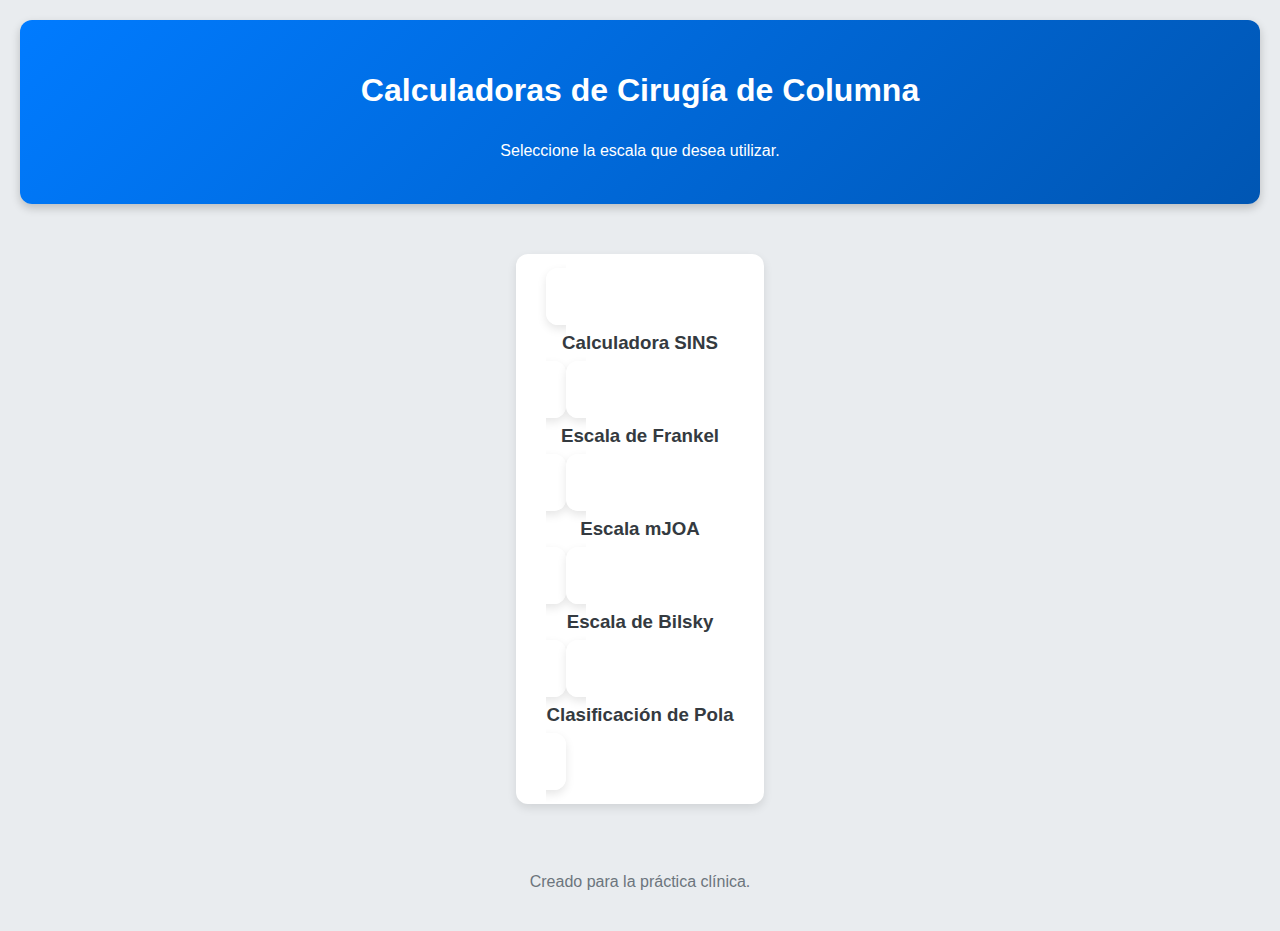
<file: index.html>
<!DOCTYPE html>
<html lang="es">
<head>
    <meta charset="UTF-8">
    <meta name="viewport" content="width=device-width, initial-scale=1.0">
    <title>Calculadoras de Cirugía de Columna</title>
    <link rel="stylesheet" href="style.css">
</head>
<body class="home-page">

    <header>
        <h1>Calculadoras de Cirugía de Columna</h1>
        <p>Seleccione la escala que desea utilizar.</p>
    </header>

    <main>
        <section id="menu-principal">
            <a href="calculadoras.html?show=sins" class="menu-item">
                <h3>Calculadora SINS</h3>
            </a>
            <a href="calculadoras.html?show=frankel" class="menu-item">
                <h3>Escala de Frankel</h3>
            </a>
            <a href="calculadoras.html?show=joa" class="menu-item">
                <h3>Escala mJOA</h3>
            </a>
            <a href="calculadoras.html?show=bilsky" class="menu-item">
                <h3>Escala de Bilsky</h3>
            </a>
            <a href="calculadoras.html?show=pola" class="menu-item">
                <h3>Clasificación de Pola</h3>
            </a>
        </section>
    </main>

    <footer class="home-footer">
        <p>Creado para la práctica clínica.</p>
    </footer>

</body>
</html>
</file>
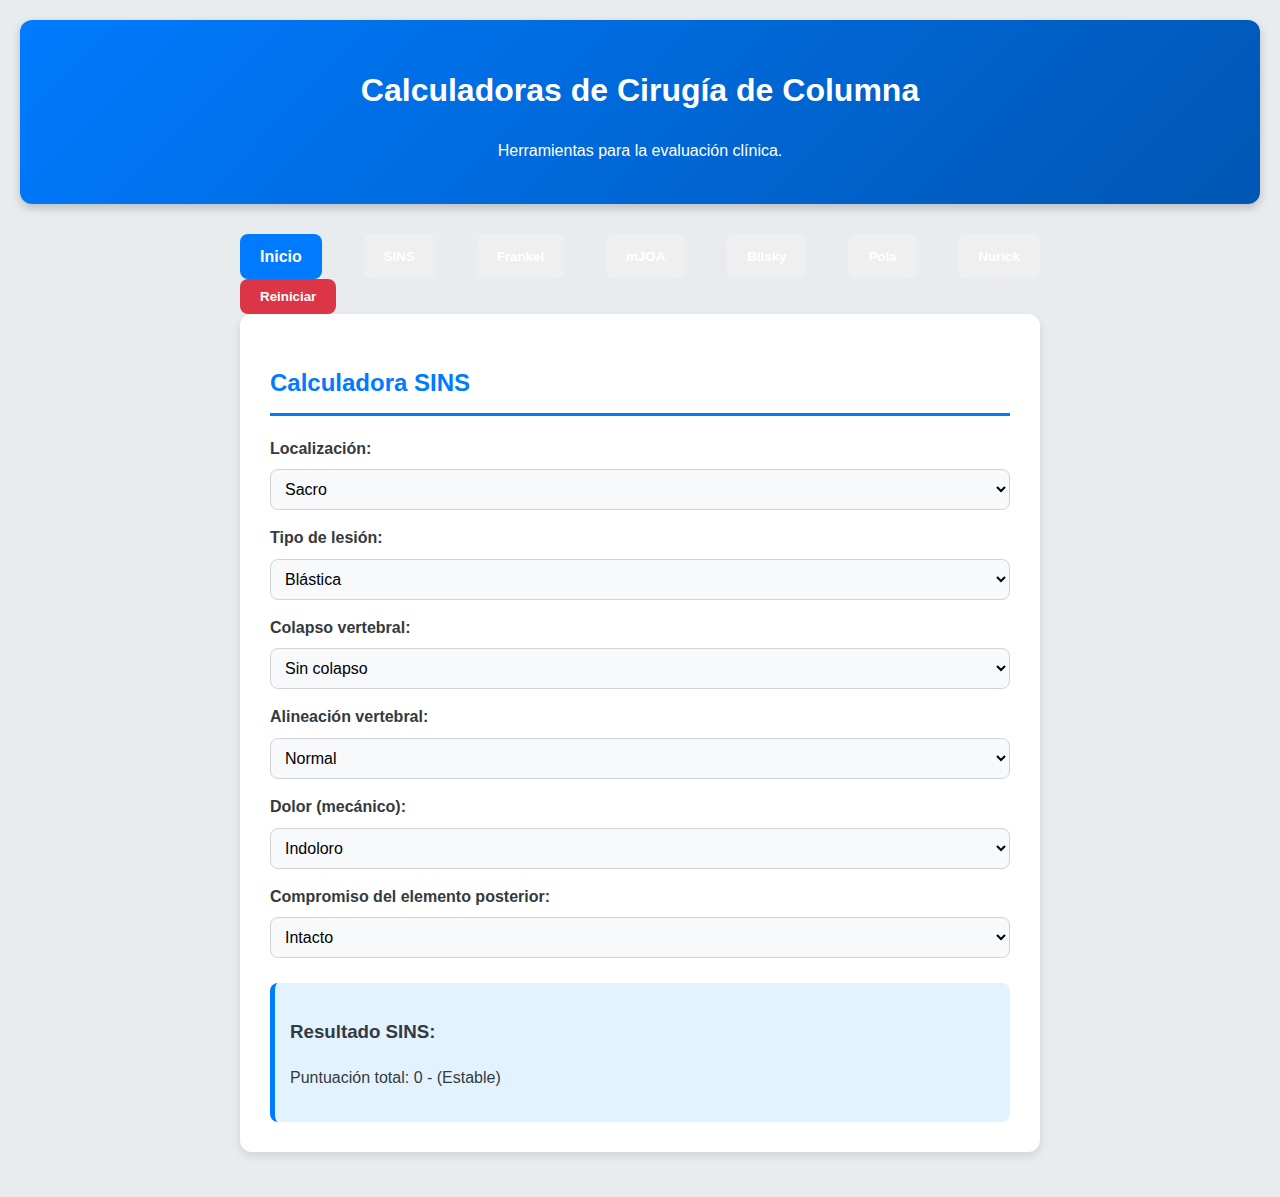
<file: calculadoras.html>
<!DOCTYPE html>
<html lang="es">
<head>
    <meta charset="UTF-8">
    <meta name="viewport" content="width=device-width, initial-scale=1.0">
    <title>Calculadoras de Cirugía de Columna</title>
    <link rel="stylesheet" href="style.css">
</head>
<body>

    <header>
        <h1>Calculadoras de Cirugía de Columna</h1>
        <p>Herramientas para la evaluación clínica.</p>
    </header>

    <main>
        <div class="nav-buttons">
            <a href="index.html" class="nav-button home">Inicio</a>
            <button class="nav-button" data-target="sins-calculator">SINS</button>
            <button class="nav-button" data-target="frankel-scale">Frankel</button>
            <button class="nav-button" data-target="joa-scale">mJOA</button>
            <button class="nav-button" data-target="bilsky-scale">Bilsky</button>
            <button class="nav-button" data-target="pola-classification">Pola</button>
            <button class="nav-button" data-target="nurick-scale">Nurick</button>
        </div>

        <button class="nav-button reset" onclick="reiniciarCalculadoras()">Reiniciar</button>

        <div id="calculadoras-container">
            <section id="sins-calculator" class="hidden">
                <h2>Calculadora SINS</h2>
                <div class="input-group">
                    <label for="localizacion">Localización:</label>
                    <select id="localizacion" onchange="calcularSINS()">
                        <option value="0">Sacro</option>
                        <option value="1">Límite craneal (C1-C2) / C3-C7</option>
                        <option value="2">Unión toracolumbar (T10-L2) / T1-T9 / L3-L5</option>
                    </select>
                </div>
                <div class="input-group">
                    <label for="tipo-lesion">Tipo de lesión:</label>
                    <select id="tipo-lesion" onchange="calcularSINS()">
                        <option value="0">Blástica</option>
                        <option value="1">Mixta</option>
                        <option value="2">Lítica</option>
                    </select>
                </div>
                <div class="input-group">
                    <label for="colapso-vertebral">Colapso vertebral:</label>
                    <select id="colapso-vertebral" onchange="calcularSINS()">
                        <option value="0">Sin colapso</option>
                        <option value="1">Colapso <50% de compresión</option>
                        <option value="2">Colapso >50% de compresión</option>
                    </select>
                </div>
                <div class="input-group">
                    <label for="alineacion-vertebral">Alineación vertebral:</label>
                    <select id="alineacion-vertebral" onchange="calcularSINS()">
                        <option value="0">Normal</option>
                        <option value="2">Cifosis <10°</option>
                        <option value="4">Cifosis >10° o Subluxación/Luxación</option>
                    </select>
                </div>
                <div class="input-group">
                    <label for="dolor">Dolor (mecánico):</label>
                    <select id="dolor" onchange="calcularSINS()">
                        <option value="0">Indoloro</option>
                        <option value="1">No mecánico</option>
                        <option value="3">Mecánico</option>
                    </select>
                </div>
                <div class="input-group">
                    <label for="elemento-posterior">Compromiso del elemento posterior:</label>
                    <select id="elemento-posterior" onchange="calcularSINS()">
                        <option value="0">Intacto</option>
                        <option value="1">Posiblemente comprometido</option>
                        <option value="3">Comprometido</option>
                    </select>
                </div>
                <div class="result-box">
                    <h3>Resultado SINS:</h3>
                    <p id="resultadoSINS">Puntuación total: 0 - (Estable)</p>
                </div>
            </section>

            <section id="frankel-scale" class="hidden">
                <h2>Escala de Frankel</h2>
                <div class="input-group">
                    <label for="grado-frankel">Seleccione el grado:</label>
                    <select id="grado-frankel" onchange="mostrarFrankel()">
                        <option value="A">A: Ausencia completa de función motora y sensitiva.</option>
                        <option value="B">B: Función sensitiva presente, pero sin función motora útil.</option>
                        <option value="C">C: Función motora útil, pero no funcional.</option>
                        <option value="D">D: Función motora útil y funcional.</option>
                        <option value="E">E: Función motora y sensitiva normales.</option>
                    </select>
                </div>
                <div class="result-box">
                    <h3>Interpretación Frankel:</h3>
                    <p id="resultadoFrankel">Seleccione un grado para ver la interpretación.</p>
                </div>
            </section>

            <section id="joa-scale" class="hidden">
                <h2>Escala JOA modificada (mJOA)</h2>
                <div class="input-group">
                    <label for="joa-motora-brazos">Función motora (brazos):</label>
                    <select id="joa-motora-brazos" onchange="calcularJOA()">
                        <option value="4">4: Capaz de comer con tenedor y cuchillo, abrochar botones y usar palillos.</option>
                        <option value="3">3: Capaz de comer, pero no de abrochar botones.</option>
                        <option value="2">2: Capaz de comer solo con cuchara, sin abrochar botones.</option>
                        <option value="1">1: Incapaz de usar la mano para comer.</option>
                        <option value="0">0: Ninguna función.</option>
                    </select>
                </div>
                <div class="input-group">
                    <label for="joa-motora-piernas">Función motora (piernas):</label>
                    <select id="joa-motora-piernas" onchange="calcularJOA()">
                        <option value="4">4: Camina sin dificultad.</option>
                        <option value="3">3: Camina con dificultad, pero sin ayuda.</option>
                        <option value="2">2: Necesita ayuda (bastón, muletas, etc.).</option>
                        <option value="1">1: Camina con ayuda de un andador o apoyo de una persona.</option>
                        <option value="0">0: Confinado a la cama.</option>
                    </select>
                </div>
                <div class="input-group">
                    <label for="joa-sensitiva">Función sensitiva (brazos):</label>
                    <select id="joa-sensitiva" onchange="calcularJOA()">
                        <option value="2">2: Normal.</option>
                        <option value="1">1: Déficit sensitivo leve.</option>
                        <option value="0">0: Anestesia.</option>
                    </select>
                </div>
                <div class="input-group">
                    <label for="joa-esfinter">Función de esfínter:</label>
                    <select id="joa-esfinter" onchange="calcularJOA()">
                        <option value="2">2: Normal.</option>
                        <option value="1">1: Dificultad para orinar.</option>
                        <option value="0">0: Incontinencia urinaria y/o fecal.</option>
                    </select>
                </div>
                <div class="result-box">
                    <h3>Resultado mJOA:</h3>
                    <p id="resultadoJOA">Puntuación total: 0 - (Sin mielopatía)</p>
                </div>
            </section>

            <section id="bilsky-scale" class="hidden">
                <h2>Escala de Compresión de la Médula (ESCC)</h2>
                <p>Seleccione la imagen que mejor represente la compresión de la médula espinal.</p>
                <div class="image-selector-container">
                    <div class="image-option" data-grade="0" onclick="mostrarBilsky('0')">
                        <img src="images/bilsky-grade0.png" alt="Grado 0: Enfermedad ósea.">
                        <p>Grado 0</p>
                    </div>
                    <div class="image-option" data-grade="1a" onclick="mostrarBilsky('1a')">
                        <img src="images/bilsky-grade1a.png" alt="Grado 1a: Impingement epidural, sin deformación del saco tecal.">
                        <p>Grado 1a</p>
                    </div>
                    <div class="image-option" data-grade="1b" onclick="mostrarBilsky('1b')">
                        <img src="images/bilsky-grade1b.png" alt="Grado 1b: Deformación del saco tecal, sin compresión medular.">
                        <p>Grado 1b</p>
                    </div>
                    <div class="image-option" data-grade="1c" onclick="mostrarBilsky('1c')">
                        <img src="images/bilsky-grade1c.png" alt="Grado 1c: Deformación del saco tecal, con compresión medular.">
                        <p>Grado 1c</p>
                    </div>
                    <div class="image-option" data-grade="2" onclick="mostrarBilsky('2')">
                        <img src="images/bilsky-grade2.png" alt="Grado 2: Compresión medular, con LCR visible alrededor de la médula.">
                        <p>Grado 2</p>
                    </div>
                    <div class="image-option" data-grade="3" onclick="mostrarBilsky('3')">
                        <img src="images/bilsky-grade3.png" alt="Grado 3: Compresión medular, sin LCR visible alrededor de la médula.">
                        <p>Grado 3</p>
                    </div>
                </div>
                <div class="result-box">
                    <h3>Resultado Bilsky:</h3>
                    <p id="resultadoBilsky">Seleccione un grado para ver la interpretación.</p>
                </div>
            </section>

            <section id="pola-classification" class="hidden">
                <h2>Clasificación de Pola para Spondylodiscitis</h2>
                <div class="input-group">
                    <label for="pola-neuro">Déficit Neurológico Agudo:</label>
                    <select id="pola-neuro" onchange="calcularPola()">
                        <option value="no">No</option>
                        <option value="si">Sí</option>
                    </select>
                </div>
                <div class="input-group">
                    <label for="pola-abscess">Abscesos Epidurales:</label>
                    <select id="pola-abscess" onchange="calcularPola()">
                        <option value="no">No</option>
                        <option value="si">Sí</option>
                    </select>
                </div>
                <div class="input-group">
                    <label for="pola-instability">Destrucción Ósea o Inestabilidad Segmentaria:</label>
                    <select id="pola-instability" onchange="calcularPola()">
                        <option value="no">No</option>
                        <option value="si">Sí</option>
                    </select>
                </div>
                <div class="input-group">
                    <label for="pola-parainvolvement">Involucro de tejidos paravertebrales:</label>
                    <select id="pola-parainvolvement" onchange="calcularPola()">
                        <option value="no">No</option>
                        <option value="si">Sí</option>
                    </select>
                </div>
                <div class="result-box">
                    <h3>Resultado Pola:</h3>
                    <p id="resultadoPola">Clasificación: - <br> Tratamiento Recomendado: -</p>
                </div>
            </section>

            <section id="nurick-scale" class="hidden">
                <h2>Escala de Nurick</h2>
                <div class="input-group">
                    <label for="nurick-grado">Seleccione el grado:</label>
                    <select id="nurick-grado" onchange="mostrarNurick()">
                        <option value="0">0: Signos o síntomas de afectación radicular, sin evidencia de mielopatía.</option>
                        <option value="1">1: Signos de mielopatía sin dificultad al andar.</option>
                        <option value="2">2: Leve dificultad al andar que no impide actividades diarias.</option>
                        <option value="3">3: Dificultad al andar que limita actividades diarias.</option>
                        <option value="4">4: Camina con ayuda.</option>
                        <option value="5">5: Postrado o en silla de ruedas.</option>
                    </select>
                </div>
                <div class="result-box">
                    <h3>Interpretación Nurick:</h3>
                    <p id="resultadoNurick">Seleccione un grado para ver la interpretación.</p>
                </div>
            </section>
        </div>
    </main>
    <script src="script.js"></script>

</body>
</html>
</file>
<file: style.css>
body {
    font-family: 'Segoe UI', Tahoma, Geneva, Verdana, sans-serif;
    line-height: 1.6;
    background-color: #e9ecef;
    color: #343a40;
    padding: 20px;
    margin: 0;
}

header {
    background: linear-gradient(135deg, #007bff, #0056b3);
    color: #fff;
    padding: 1.5rem;
    text-align: center;
    border-radius: 12px;
    margin-bottom: 30px;
    box-shadow: 0 4px 10px rgba(0, 0, 0, 0.2);
}

main {
    max-width: 800px;
    margin: auto;
}

section {
    background: #ffffff;
    padding: 30px;
    margin-bottom: 25px;
    border-radius: 12px;
    box-shadow: 0 4px 10px rgba(0, 0, 0, 0.1);
}

h2 {
    color: #007bff;
    border-bottom: 3px solid #007bff;
    padding-bottom: 10px;
    margin-bottom: 20px;
}

.input-group {
    margin-bottom: 15px;
}

.input-group label {
    display: block;
    margin-bottom: 8px;
    font-weight: bold;
}

.input-group select {
    width: 100%;
    padding: 10px;
    border: 1px solid #ced4da;
    border-radius: 8px;
    font-size: 1rem;
    background-color: #f8f9fa;
}

.result-box {
    background-color: #e2f3ff;
    border-left: 5px solid #007bff;
    padding: 15px;
    border-radius: 8px;
    margin-top: 25px;
}

/* Estilos para la página de inicio */
.home-page main {
    display: flex;
    flex-wrap: wrap;
    justify-content: center;
    gap: 20px;
    padding-top: 20px;
}

.menu-item {
    background: #fff;
    border-radius: 12px;
    text-align: center;
    text-decoration: none;
    color: #343a40;
    box-shadow: 0 4px 10px rgba(0, 0, 0, 0.1);
    padding: 20px;
    width: 200px;
    transition: transform 0.2s, box-shadow 0.2s;
}

.menu-item:hover {
    transform: translateY(-5px);
    box-shadow: 0 6px 15px rgba(0, 0, 0, 0.2);
}

.menu-item img {
    border-radius: 50%;
    margin-bottom: 10px;
}

.home-footer {
    text-align: center;
    margin-top: 40px;
    color: #6c757d;
}

/* Estilos para los botones de navegación */
.nav-buttons {
    display: flex;
    justify-content: space-between;
    margin-top: 20px;
}

.nav-button {
    padding: 10px 20px;
    border-radius: 8px;
    text-decoration: none;
    color: #fff;
    font-weight: bold;
    text-align: center;
    border: none;
    cursor: pointer;
    transition: background-color 0.2s;
}

.nav-button.home {
    background-color: #007bff;
}

.nav-button.home:hover {
    background-color: #0056b3;
}

.nav-button.back {
    background-color: #6c757d;
}

.nav-button.back:hover {
    background-color: #5a6268;
}

.nav-button.reset {
    background-color: #dc3545;
}

.nav-button.reset:hover {
    background-color: #c82333;
}

/* Nuevo estilo para ocultar elementos */
.hidden {
    display: none;
}

/* Estilos para el selector de imágenes (Bilsky) */
.image-selector-container {
    display: flex;
    flex-wrap: wrap;
    justify-content: center;
    gap: 15px;
    margin-top: 20px;
}

.image-option {
    border: 3px solid transparent;
    border-radius: 12px;
    cursor: pointer;
    transition: transform 0.2s, box-shadow 0.2s, border-color 0.2s;
    text-align: center;
    width: 150px;
    padding: 10px;
}

.image-option:hover {
    transform: translateY(-5px);
    box-shadow: 0 4px 10px rgba(0, 0, 0, 0.2);
}

.image-option img {
    max-width: 100%;
    height: auto;
    border-radius: 8px;
}

.image-option.selected {
    border-color: #007bff;
    background-color: #e2f3ff;
}

/* Nuevo estilo para los botones de la página de inicio */
.home-button {
    background-color: #3f72af;
    color: white;
    padding: 15px 30px;
    border-radius: 25px;
    text-align: center;
    cursor: pointer;
    transition: background-color 0.3s ease;
    width: 200px; /* Ancho fijo para que sean uniformes */
    box-shadow: 0 4px 6px rgba(0,0,0,0.1);
    margin-bottom: 20px;
}

.home-button:hover {
    background-color: #5585b5;
}

.nav-buttons-container {
    display: flex;
    flex-wrap: wrap;
    justify-content: center;
    gap: 20px;
    margin-top: 40px;
}
</file>
